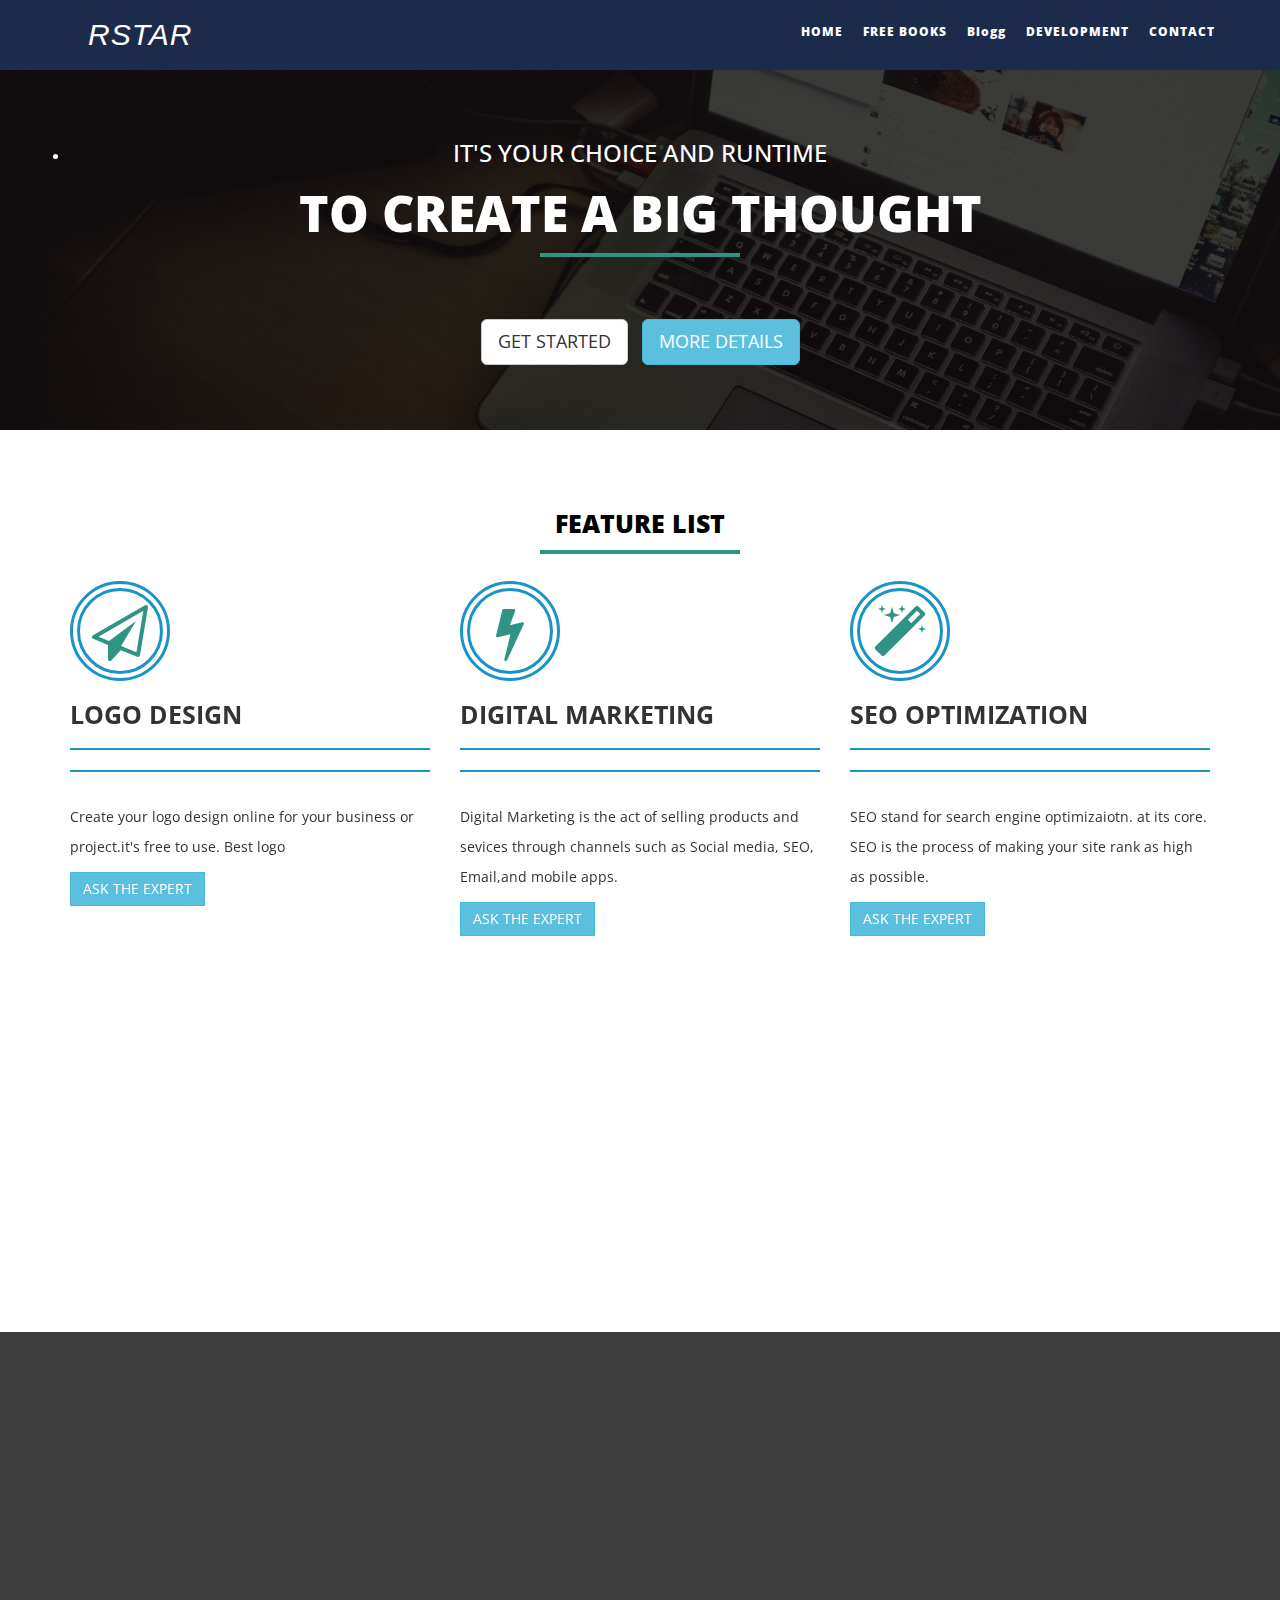
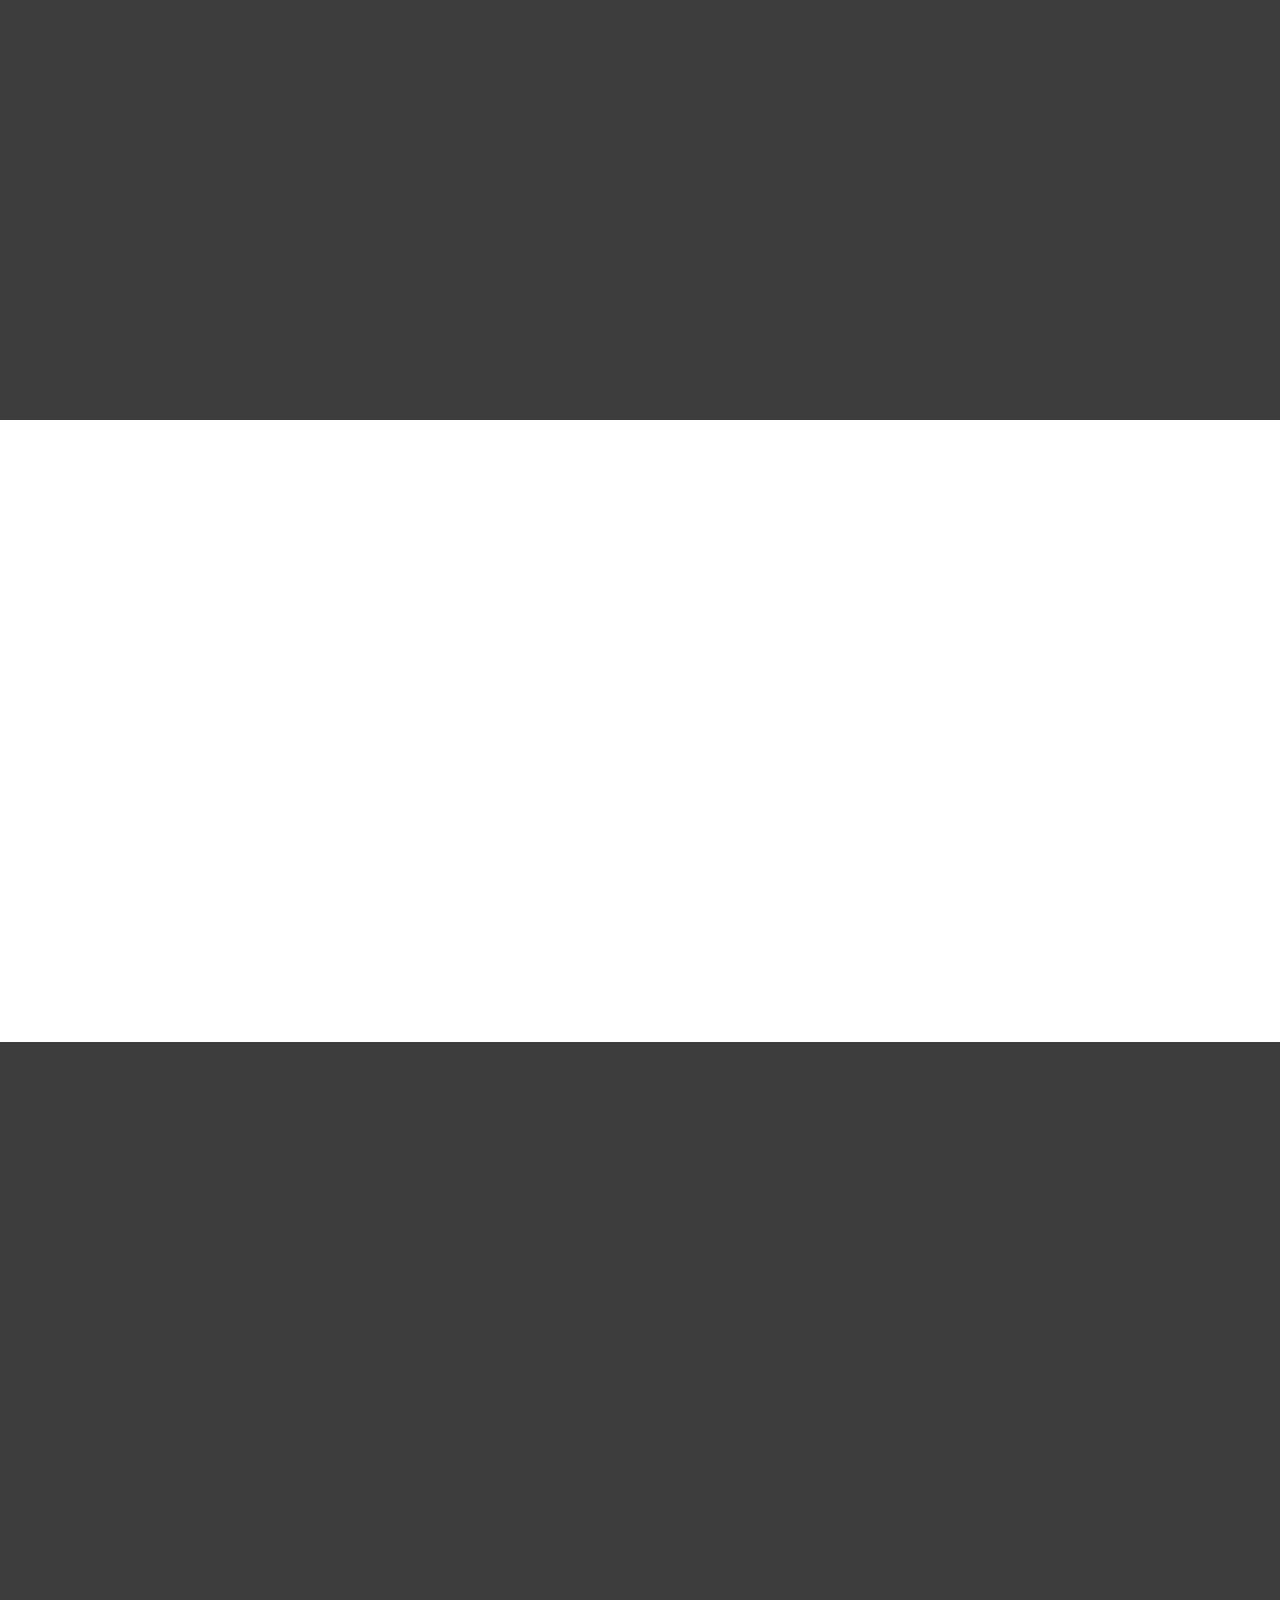
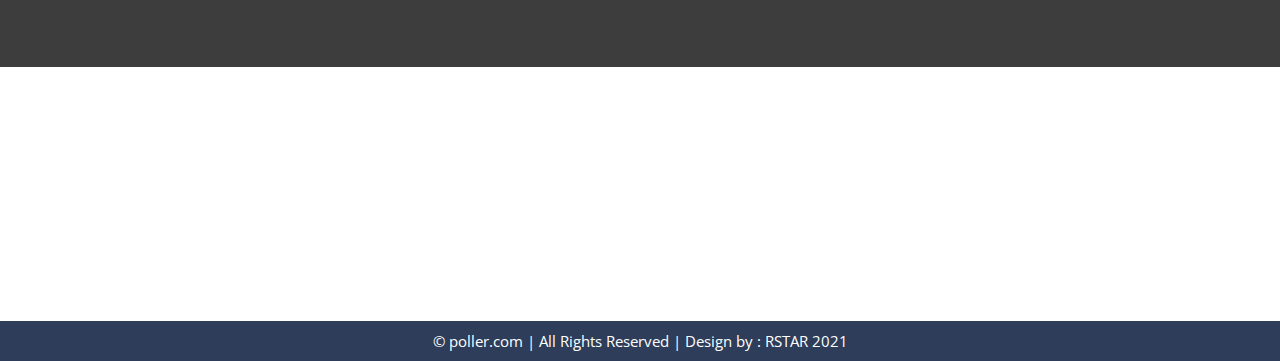
<file: index.html>
﻿<!DOCTYPE html>
<html xmlns="http://www.w3.org/1999/xhtml">
<head>
    <meta charset="utf-8" />
    <meta name="viewport" content="width=device-width, initial-scale=1, maximum-scale=1" />
    <meta name="description" content="" />
    <meta name="author" content="" />
    <title>Poller technique</title>
    <!-- BOOTSTRAP CORE STYLE CSS -->
    <link href="assets/css/bootstrap.css" rel="stylesheet" />
    <!-- FONT AWESOME CSS -->
<link href="assets/css/font-awesome.min.css" rel="stylesheet" />
     <!-- FLEXSLIDER CSS -->
<link href="assets/css/flexslider.css" rel="stylesheet" />
    <!-- CUSTOM STYLE CSS -->
    <link href="assets/css/style.css" rel="stylesheet" />    
  <!-- Google	Fonts -->
	<link href='http://fonts.googleapis.com/css?family=Open+Sans:400,700,300' rel='stylesheet' type='text/css' />
</head>
<body >
   
 <div class="navbar navbar-inverse navbar-fixed-top " id="menu">
        <div class="container">
            <div class="navbar-header">
                <button type="button" class="navbar-toggle" data-toggle="collapse" data-target=".navbar-collapse">
                    <span class="icon-bar"></span>
                    <span class="icon-bar"></span>
                    <span class="icon-bar"></span>
                </button>

                <div>
                  <h2 class="logo1 nav navbar-nav">RSTAR</h2>
                </div>
                
            </div>
            <div class="navbar-collapse collapse move-me">
                <ul class="nav navbar-nav navbar-right">
                    <li ><a href="#home">HOME</a></li>
                     <li><a href="#features-sec">FREE BOOKS</a></li>
                    <li><a href="#">Blogg</a></li>
                     <li><a href="#course-sec">DEVELOPMENT</a></li>
                     <li><a href="about.html">CONTACT</a></li>
                </ul>
            </div>
           
        </div>
    </div>
      <!--NAVBAR SECTION END-->
       <div class="home-sec" id="home" >
           <div class="overlay">
 <div class="container">
           <div class="row text-center " >
           
               <div class="col-lg-12  col-md-12 col-sm-12">
               
                <div class="flexslider set-flexi" id="main-section" >
                   
                        <li>
                            <h3>It's YOUR CHOICE AND RUNTIME</h3>
                           <h1>TO CREATE A BIG THOUGHT</h1>
                             <a  href="#features-sec" class="btn btn-default btn-lg" >
                                GET STARTED
                            </a>
                             <a  href="#features-sec" class="btn btn-info btn-lg" >
                                MORE DETAILS
                            </a>
                        </li>
                                       </ul>
                </div>
                   
     
              
              
            </div>
                
               </div>
                </div>
           </div>
           
       </div>
       <!--HOME SECTION END-->   
   
    <!--HOME SECTION TAG LINE END-->   
         <div id="features-sec" class="container set-pad" >
             <div class="row text-center">
                 <div class="col-lg-8 col-lg-offset-2 col-md-8 col-sm-8 col-md-offset-2 col-sm-offset-2">
                     <h1 data-scroll-reveal="enter from the bottom after 0.2s"  class="header-line">FEATURE LIST </h1>
                    
                 </div>

             </div>
             <!--/.HEADER LINE END-->




           <div class="row" >
           
               
                 <div class="col-lg-4  col-md-4 col-sm-4" data-scroll-reveal="enter from the bottom after 0.4s">
                     <div class="about-div">
                     <i class="fa fa-paper-plane-o fa-4x icon-round-border" ></i>
                   <h3 >Logo Design</h3>
                 <hr />
                       <hr />
                   <p >
                      Create your logo design online for your business or project.it's free to use.
                      Best logo
                    

                 
                       
                   </p>
               <a href="#" class="btn btn-info btn-set"  >ASK THE EXPERT</a>
                </div>
                   </div>
                   <div class="col-lg-4  col-md-4 col-sm-4" data-scroll-reveal="enter from the bottom after 0.5s">
                     <div class="about-div">
                     <i class="fa fa-bolt fa-4x icon-round-border" ></i>
                   <h3 >Digital Marketing </h3>
                 <hr />
                       <hr />
                   <p >
                    Digital Marketing is the act of selling products and sevices through channels such as Social media, 
                    SEO, Email,and mobile apps.
                       
                   </p>
               <a href="#" class="btn btn-info btn-set"  >ASK THE EXPERT</a>
                </div>
                   </div>
                 <div class="col-lg-4  col-md-4 col-sm-4" data-scroll-reveal="enter from the bottom after 0.6s">
                     <div class="about-div">
                     <i class="fa fa-magic fa-4x icon-round-border" ></i>
                   <h3 >SEO Optimization</h3>
                 <hr />
                       <hr />
                   <p >
                      
                       SEO stand for search engine optimizaiotn.
                       at its core. SEO is the process of making your site rank as high as possible.
                   </p>
               <a href="#" class="btn btn-info btn-set "  >ASK THE EXPERT</a>
                </div>
                   </div>
                   <div class="col-lg-4  col-md-4 col-sm-4" data-scroll-reveal="enter from the bottom after 0.6s">
                     <div class="about-div">
                     <i class="fa fa-magic fa-4x icon-round-border" ></i>
                   <h3 >Web Development</h3>
                 <hr />
                       <hr />
                   <p >
                     Web Development is everything invalved in the creation of a website 
                     typically coding and programming  side of web site production.
                       
                   </p>
               <a href="#" class="btn btn-info btn-set "  >ASK THE EXPERT</a>
                </div>
                   </div>
                 
                 
               </div>
             </div>

<!-- new add -->




   <!-- FEATURES SECTION END-->

   <!-- faculty section -->
    <div id="faculty-sec" >
     <div class="overlay">
    <div class="container set-pad">
             <div class="row text-center">
                 <div class="col-lg-8 col-lg-offset-2 col-md-8 col-sm-8 col-md-offset-2 col-sm-offset-2">
                     <h1 data-scroll-reveal="enter from the bottom after 0.1s" class="header-line">OUR FACULTY </h1>
                     <p data-scroll-reveal="enter from the bottom after 0.3s">
                     Our Strategic investment in high quality, high profile facilities over the past decode fosters
                     innovation and creative and reflects.
                         </p>
                 </div>

             </div>
             <!--/.HEADER LINE END-->

           <div class="row" >
           
               
                 <div class="col-lg-4  col-md-4 col-sm-4" data-scroll-reveal="enter from the bottom after 0.4s">
                     <div class="faculty-div">
                     <img src="assets/img/faculty/1.jpg"  class="img-rounded" />
                   <h3 >ROXI CHI LUENA </h3>
                 <hr />
                         <h4>Desigining <br /> Department</h4>
                   <p >
                       Lorem ipsum dolor sit amet, consectetuer adipiscing elit.
                        Aenean commodo . 
                       
                   </p>
                </div>
                   </div>
                 <div class="col-lg-4  col-md-4 col-sm-4" data-scroll-reveal="enter from the bottom after 0.5s">
                     <div class="faculty-div">
                     <img src="assets/img/faculty/2.jpg"  class="img-rounded" />
                   <h3 >JANE DEO ALEX</h3>
                 <hr />
                         <h4>Enginering <br /> Department</h4>
                   <p >
                       Lorem ipsum dolor sit amet, consectetuer adipiscing elit.
                        Aenean commodo . 
                       
                   </p>
                </div>
                   </div>
               <div class="col-lg-4  col-md-4 col-sm-4" data-scroll-reveal="enter from the bottom after 0.6s">
                     <div class="faculty-div">
                     <img src="assets/img/faculty/3.jpg" class="img-rounded" />
                   <h3 >RUBY DECORSA</h3>
                 <hr />
                         <h4>Management <br /> Department</h4>
                   <p >
                       Lorem ipsum dolor sit amet, consectetuer adipiscing elit.
                        Aenean commodo . 
                       
                   </p>
                </div>
                   </div>
                 
               </div>
             </div>
             </div>
        </div>
    <!-- FACULTY SECTION END-->
      <div id="course-sec" class="container set-pad">
             <div class="row text-center">
                 <div class="col-lg-8 col-lg-offset-2 col-md-8 col-sm-8 col-md-offset-2 col-sm-offset-2">
                     <h1 data-scroll-reveal="enter from the bottom after 0.1s" class="header-line">OUR COURSES </h1>
                     <p data-scroll-reveal="enter from the bottom after 0.3s">
                      Lorem ipsum dolor sit amet, consectetuer adipiscing elit.
                        Aenean commodo.
                         Lorem ipsum dolor sit amet, consectetuer adipiscing elit.
                        Aenean commodo.
                         </p>
                 </div>

             </div>
             <!--/.HEADER LINE END-->


           <div class="row set-row-pad" >
           <div class="col-lg-6 col-md-6 col-sm-6 " data-scroll-reveal="enter from the bottom after 0.4s" >
                 <img src="assets/img/building.jpg" class="img-thumbnail" />
           </div>
               <div class="col-lg-4 col-md-4 col-sm-4 col-lg-offset-1 col-md-offset-1 col-sm-offset-1">
                   <div class="panel-group" id="accordion">
                        <div class="panel panel-default" data-scroll-reveal="enter from the bottom after 0.5s">
                            <div class="panel-heading" >
                                <h4 class="panel-title">
                                    <a data-toggle="collapse" data-parent="#accordion" href="#collapse1" class="collapsed">
                                  <strong>   350+</strong> DESIGNING COURSES 
                                    </a>
                                </h4>
                            </div>
                            <div id="collapse1" class="panel-collapse collapse" style="height: 0px;">
                                <div class="panel-body">
                                    <p>Lorem ipsum dolor sit amet, consectetur adipiscing elit. Vivamus sagittis egestas mauris ut vehicula. Cras viverra ac orci ac aliquam. Nulla eget condimentum mauris, eget tincidunt est.</p>
                                </div>
                            </div>
                        </div>
                        <div class="panel panel-default" data-scroll-reveal="enter from the bottom after 0.7s">
                            <div class="panel-heading">
                                <h4 class="panel-title">
                                    <a data-toggle="collapse" data-parent="#accordion" href="#collapse2" class="collapsed">
                                      <strong>   250+</strong> ENGINEERING COURSES 
                                    </a>
                                </h4>
                            </div>
                            <div id="collapse2" class="panel-collapse collapse" style="height: 0px;">
                                <div class="panel-body">
                                    <p>
                                       Lorem ipsum dolor sit amet, consectetur adipiscing elit. Vivamus sagittis egestas mauris ut vehicula. Cras viverra ac orci ac aliquam. Nulla eget condimentum mauris, eget tincidunt est.
                                    </p>
                                </div>
                            </div>
                        </div>
                        <div class="panel panel-default" data-scroll-reveal="enter from the bottom after 0.9s">
                            <div class="panel-heading">
                                <h4 class="panel-title">
                                    <a data-toggle="collapse" data-parent="#accordion" href="#collapse3" class="collapsed">
                                        <strong>   153+</strong> MANAGEMENT COURSES 
                                    </a>
                                </h4>
                            </div>
                            <div id="collapse3" class="panel-collapse collapse"  style="height: 0px;">
                                <div class="panel-body">
                                    <p>
                                       Lorem ipsum dolor sit amet, consectetur adipiscing elit. Vivamus sagittis egestas mauris ut vehicula. Cras viverra ac orci ac aliquam. Nulla eget condimentum mauris, eget tincidunt est.
                                    </p>
                                </div>
                            </div>
                        </div>
                    </div>
                   <div class="alert alert-info" data-scroll-reveal="enter from the bottom after 1.1s" >
                       <span style="font-size:40px;">
                          <strong> 2500 + </strong> 
                           <hr />
                           Centers
                       </span>
                   </div>
           </div>
             
                 
                 
               </div>
             </div>
      <!-- COURSES SECTION END-->
    <div id="contact-sec"   >
           <div class="overlay">
 <div class="container set-pad">
      <div class="row text-center">
                 <div class="col-lg-8 col-lg-offset-2 col-md-8 col-sm-8 col-md-offset-2 col-sm-offset-2">
                     <h1 data-scroll-reveal="enter from the bottom after 0.1s" class="header-line" >CONTACT US  </h1>
                     <p data-scroll-reveal="enter from the bottom after 0.3s">
                      Lorem ipsum dolor sit amet, consectetuer adipiscing elit.
                        Aenean commodo.
                         Lorem ipsum dolor sit amet, consectetuer adipiscing elit.
                        Aenean commodo.
                         </p>
                 </div>

             </div>
             <!--/.HEADER LINE END-->
           <div class="row set-row-pad"  data-scroll-reveal="enter from the bottom after 0.5s" >
           
               
                 <div class="col-lg-8 col-lg-offset-2 col-md-8 col-md-offset-2 col-sm-8 col-sm-offset-2">
                    <form>
                        <div class="form-group">
                            <input type="text" class="form-control "  required="required" placeholder="Your Name" />
                        </div>
                        <div class="form-group">
                            <input type="text" class="form-control " required="required"  placeholder="Your Email" />
                        </div>
                        <div class="form-group">
                            <textarea name="message" required="required" class="form-control" style="min-height: 150px;" placeholder="Message"></textarea>
                        </div>
                        <div class="form-group">
                            <button type="submit" class="btn btn-info btn-block btn-lg">SUBMIT REQUEST</button>
                        </div>

                    </form>
                </div>

                   
     
              
              
                
               </div>
                </div>
          </div> 
       </div>

      
     <div class="container">
             <div class="row set-row-pad"  >
    <div class="col-lg-4 col-md-4 col-sm-4   col-lg-offset-1 col-md-offset-1 col-sm-offset-1 " data-scroll-reveal="enter from the bottom after 0.4s">

                  

                </div>
                 <div class="col-lg-4 col-md-4 col-sm-4   col-lg-offset-1 col-md-offset-1 col-sm-offset-1" data-scroll-reveal="enter from the bottom after 0.4s">


                    

                    <h2 ><strong>Social Conectivity </strong></h2>
        <hr />
                    <div >
                        <a href="#">  <img src="assets/img/Social/facebook.png" alt="" /> </a>
                     <a href="#"> <img src="assets/img/Social/google-plus.png" alt="" /></a>
                     <a href="#"> <img src="assets/img/Social/twitter.png" alt="" /></a>
                    </div>
                    </div>


                </div>
                 </div>
     <!-- CONTACT SECTION END-->
    <div id="footer">
          &copy poller.com | All Rights Reserved |  <a href="#" style="color: #fff" target="_blank">Design by : RSTAR 2021</a>
    </div>
     <!-- FOOTER SECTION END-->
   
    <!--  Jquery Core Script -->
    <script src="assets/js/jquery-1.10.2.js"></script>
    <!--  Core Bootstrap Script -->
    <script src="assets/js/bootstrap.js"></script>
    <!--  Flexslider Scripts --> 
         <script src="assets/js/jquery.flexslider.js"></script>
     <!--  Scrolling Reveal Script -->
    <script src="assets/js/scrollReveal.js"></script>
    <!--  Scroll Scripts --> 
    <script src="assets/js/jquery.easing.min.js"></script>
    <!--  Custom Scripts --> 
         <script src="assets/js/custom.js"></script>
</body>
</html>
</file>
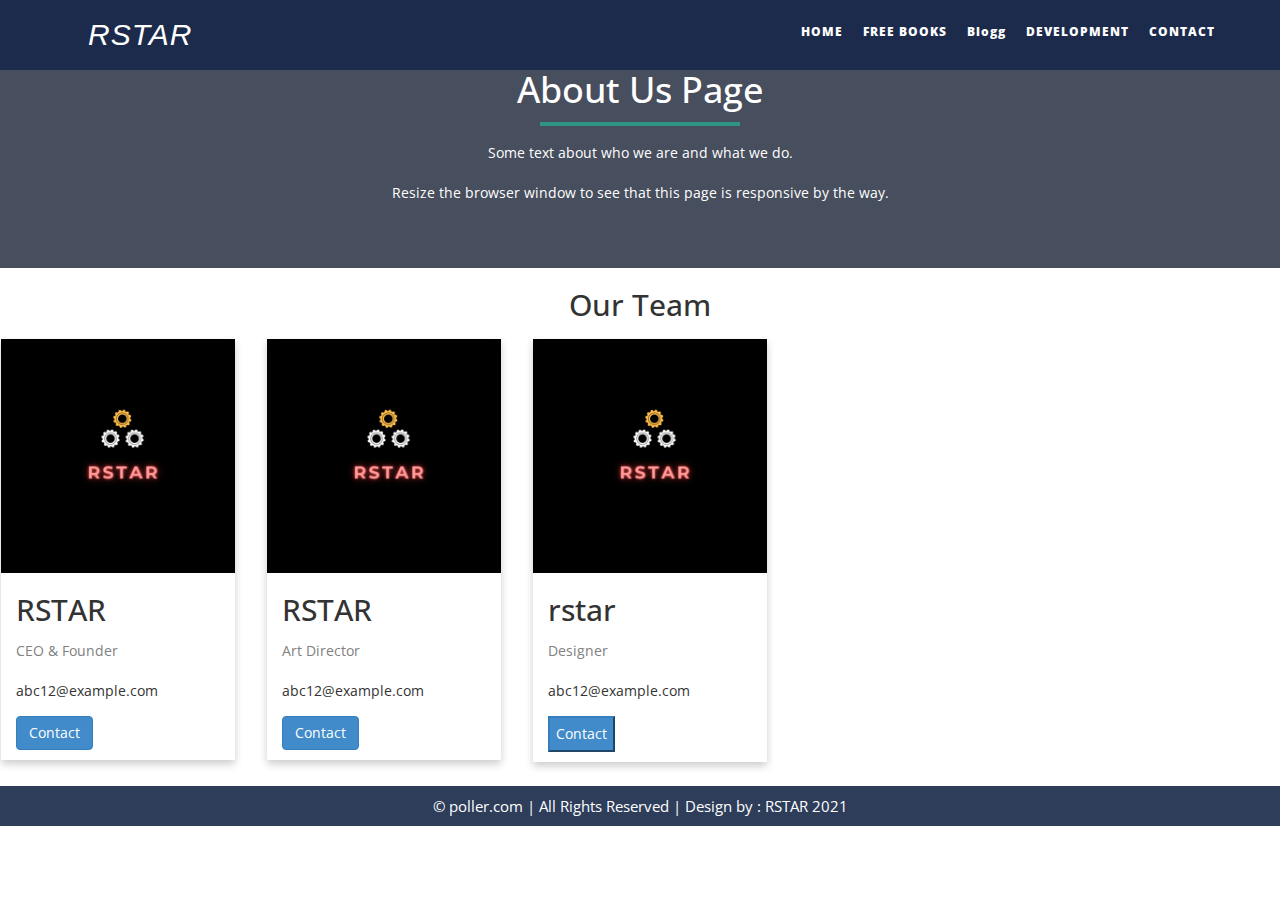
<file: about.html>
<!DOCTYPE html>
<html>
<head>
  <meta charset="utf-8">
  <title>about</title>
  <link rel="stylesheet" type="text/css" href="main.css">
  <link href="assets/css/bootstrap.css" rel="stylesheet" />
    <!-- FONT AWESOME CSS -->
<link href="assets/css/font-awesome.min.css" rel="stylesheet" />
     <!-- FLEXSLIDER CSS -->
<link href="assets/css/flexslider.css" rel="stylesheet" />
    <!-- CUSTOM STYLE CSS -->
    <link href="assets/css/style.css" rel="stylesheet" />    
  <!-- Google Fonts -->
  <link href='http://fonts.googleapis.com/css?family=Open+Sans:400,700,300' rel='stylesheet' type='text/css' />
</head>
<body>

  <div class="navbar navbar-inverse navbar-fixed-top " id="menu">
        <div class="container">
            <div class="navbar-header">
                <button type="button" class="navbar-toggle" data-toggle="collapse" data-target=".navbar-collapse">
                    <span class="icon-bar"></span>
                    <span class="icon-bar"></span>
                    <span class="icon-bar"></span>
                </button>

                <div>
                  <h2 class="logo1 nav navbar-nav">RSTAR</h2>
                </div>
                
            </div>
            <div class="navbar-collapse collapse move-me">
                <ul class="nav navbar-nav navbar-right">
                    <li ><a href="#home">HOME</a></li>
                     <li><a href="#features-sec">FREE BOOKS</a></li>
                    <li><a href="#blogg.html">Blogg</a></li>
                     <li><a href="#course-sec">DEVELOPMENT</a></li>
                     <li><a href="about.html">CONTACT</a></li>
                </ul>
            </div>
           
        </div>
    </div>

  <div class="about-section">
  <h1>About Us Page</h1>
  <p>Some text about who we are and what we do.</p>
  <p>Resize the browser window to see that this page is responsive by the way.</p>
</div>

<h2 style="text-align:center">Our Team</h2>
<div class="row">
  <div class="column">
    <div class="card">
      <img src="assets/img/faculty/rstar.png" alt="Jane" style="width:100%">
      <div class="container">
        <h2>RSTAR</h2>
        <p class="title">CEO & Founder</p>
      
        <p>abc12@example.com</p>
        <p><button class="btn btn-primary">Contact</button></p>
      </div>
    </div>
  </div>

  <div class="column">
    <div class="card">
      <img src="assets/img/faculty/rstar.png" alt="Mike" style="width:100%">
      <div class="container">
        <h2>RSTAR</h2>
        <p class="title">Art Director</p>
    
        <p>abc12@example.com</p>
        <p><button class="btn btn-primary" >Contact</button></p>
      </div>
    </div>
  </div>

  <div class="column">
    <div class="card">
      <img src="assets/img/faculty/rstar.png" alt="John" style="width:100%">
      <div class="container">
        <h2>rstar</h2>
        <p class="title">Designer</p>
       
        <p>abc12@example.com</p>
        <p><button class="tn btn-primary">Contact</button></p>
      </div>
    </div>
  </div>
</div>

 <div id="footer">
          &copy poller.com | All Rights Reserved |  <a href="#" style="color: #fff" target="_blank">Design by : RSTAR 2021</a>
    </div>
     <!-- FOOTER SECTION END-->
   
    <!--  Jquery Core Script -->
    <script src="assets/js/jquery-1.10.2.js"></script>
    <!--  Core Bootstrap Script -->
    <script src="assets/js/bootstrap.js"></script>
    <!--  Flexslider Scripts --> 
         <script src="assets/js/jquery.flexslider.js"></script>
     <!--  Scrolling Reveal Script -->
    <script src="assets/js/scrollReveal.js"></script>
    <!--  Scroll Scripts --> 
    <script src="assets/js/jquery.easing.min.js"></script>
    <!--  Custom Scripts --> 
         <script src="assets/js/custom.js"></script>

</body>
</html
</file>
<file: assets/css/style.css>
﻿

/* =============================================================
   GENERAL STYLES
 ============================================================ */
body {
    font-family: 'Open Sans', sans-serif;
    line-height: 30px;
    font-size: 14px;
}

.set-pad {
    padding-top:35px;
}
.set-row-pad {
    padding-top:30px;
    padding-bottom:50px;
}
/*=====================================
  NAVBAR STYLES 
    ===================================*/

.logo-custom {
    max-height: 40px;
}

.logo1{
    
       font-size: 30px;
       padding: 3px;
       margin: 15px;
        text-transform: uppercase;
       font-style: italic;
       font-family: Verdana, Geneva, Tahoma, sans-serif;

}
#menu {
    background-color: rgba(28, 43, 75, 1);
    color: #fff;
    font-size: 12px;
    font-weight: 900;
    letter-spacing: 1px;
    min-height: 70px;
}


.navbar-inverse {
    border-color: transparent;
}

    .navbar-inverse .navbar-nav > li > a, .navbar-inverse .navbar-nav > li > a:hover {
        color: #FFF;
        padding: 22px 10px;
    }


/*=====================================
  HOME STYLES 
    ===================================*/
.home-sec {
    padding-top: 10px;
    padding-bottom: 60px;
    background: url(../img/header.jpg) no-repeat center center;
    padding: 0;
    -webkit-background-size: cover;
    background-size: cover;
    color: #fff;
    background-attachment: fixed;
}

    .home-sec .overlay {
        background: rgba(0, 0, 0, 0.76);; /* home screen bg */
        min-height: 400px;
    }

    .home-sec h1 {
        color: #fff;
        font-weight: 900;
        font-size: 50px;
        text-transform: uppercase;
        padding-bottom: 35px;
    }

    .home-sec h3 {
        text-transform: uppercase;
    }



.set-flexi {
    -webkit-box-shadow: 0 1px 4px rgba(0, 0, 0, 0);
    -moz-box-shadow: 0 1px 4px rgba(0, 0, 0, 0);
    -o-box-shadow: 0 1px 4px rgba(0, 0, 0, 0);
    box-shadow: 0 1px 4px rgba(0, 0, 0, 0);
    background-color: transparent;
    border: 0px solid #000;
    padding-top: 120px;
}

.flex-control-nav {
    display: none!important;
}

.set-flexi a {
    margin: 5px;
}
/*=====================================
  TAG LINE STYLES 
    ===================================*/

.tag-line {
    background: #E9E9E9;
    color: #000;
}

    .tag-line h2 {
        font-size: 20px;
        font-weight: 900;
        padding: 5px 10px 10px 5px;
        color: #005E5A;
    }

        .tag-line h2 > i {
            margin-left: 8px;
            margin-right: 8px;
        }
/*=====================================
  HEADER LINE STYLES 
    ===================================*/
.header-line {
    font-weight: 900;
    font-size: 25px;
    padding-bottom: 5px;
    padding-top: 25px;
    color: #000;
}

h1::after {
    content: " ";
    border: solid 2px #2f9484;
    display: block;
    width: 200px;
    margin: 12px auto;
}

/*=====================================
  ABOUT STYLES 
  ===================================*/
.about-div {
    padding: 30x;
}

.icon-round-border {
    border: 10px double #1A94C4;
    color: #2f9484;
    text-align: center;
    padding-top: 15px;
    height: 100px;
    width: 100px;
    border-radius: 50%;
    cursor: pointer;
    -webkit-transition: 0.3s;
    -moz-transition: 0.3s;
    -o-transition: 0.3s;
    transition: 0.3s;
}

    .icon-round-border:hover {
        color: #fff;
        border: 10px double #fff;
        background-color: #1A94C4;
        -webkit-transition: 0.3s;
        -moz-transition: 0.3s;
        -o-transition: 0.3s;
        transition: 0.3s;
    }


.about-div hr {
    border: 1px solid #1A94C4;
   

   
}

.about-div h3 {
    font-size: 25px;
    font-weight: 700;
    text-transform: uppercase;
}

.about-div p {

    padding-top: 10px;
}

.btn-set {
    border-radius: 0px;
    -webkit-border-radius: 0px;
    -moz-border-radius: 0px;
    margin-bottom: 20px;
}
/*=====================================
  FACULTY STYLES 
  ===================================*/
#faculty-sec {
    padding-top: 10px;
    padding-bottom: 60px;
    background: url(../img/contact.jpg) no-repeat center center;
    padding: 0;
    -webkit-background-size: cover;
    background-size: cover;
    color: #fff;
    background-attachment: fixed;
}
#faculty-sec .overlay {
    background: rgba(0, 0, 0, 0.76);
    min-height: 400px;
   
}

    #faculty-sec .header-line {
        color: #fff;
    }
.faculty-div h4 {
    line-height:30px;
    font-weight:700;
}
.faculty-div {
    padding: 30px;
}

    .faculty-div hr {
        border: 1px solid #1A94C4;
    }

    .faculty-div h3 {
        font-size: 25px;
        font-weight: 700;
        text-transform: uppercase;
    }

    .faculty-div p {
        padding-top: 10px;
        padding-bottom: 15px;
    }

    .faculty-div img {
        border: 10px double #fff;
    }

/*=====================================
  CONTACT STYLES 
  ===================================*/
#contact-sec {
    padding-top: 10px;
    padding-bottom: 60px;
    background: url(../img/contact.jpg) no-repeat center center;
    padding: 0;
    -webkit-background-size: cover;
    background-size: cover;
    color: #fff;
    background-attachment: fixed;
}

#contact-sec .overlay {
        background: rgba(0, 0, 0, 0.76);
        min-height: 600px;
    }

    #contact-sec h1 {
        color:#fff;
    }
#contact-sec .form-control{
    background-color:rgba(255, 255, 255, 0);
    color:#fff;
}
/*=====================================
  Footer STYLES 
  ===================================*/
#footer {
    padding:5px 20px;
    background-color:#2d3d5a;
    text-align:center;
    color:#fff;
    font-size:15px;
}
</file>
<file: main.css>
body {
  font-family: Arial, Helvetica, sans-serif;
  margin: 0;
}

html {
  box-sizing: border-box;
}

*, *:before, *:after {
  box-sizing: inherit;
}

.column {
  float: left;
  width: 20.3%;
  margin-bottom: 16px;
  padding: 0 8px;
}

.card {
  box-shadow: 0 4px 8px 0 rgba(0, 0, 0, 0.2);
  margin: 8px;

}

.about-section {
  padding: 50px;
  text-align: center;
  background-color: #474e5d;
  color: white;
}

.container {
  padding: 0 16px;
}

.container::after, .row::after {
  content: "";
  clear: both;
  display: table;
}

.title {
  color: grey;
}

.button1 {
  border: none;
  outline: 0;
  display: inline-block;
  padding: 8px;
  color: white;
  background-color: #000;
  text-align: center;
  cursor: pointer;
  width: 100%;
}

.button:hover {
  background-color: #555;
}

@media screen and (max-width: 650px) {
  .column {
    width: 100%;
    display: block;
  }
}
</file>
